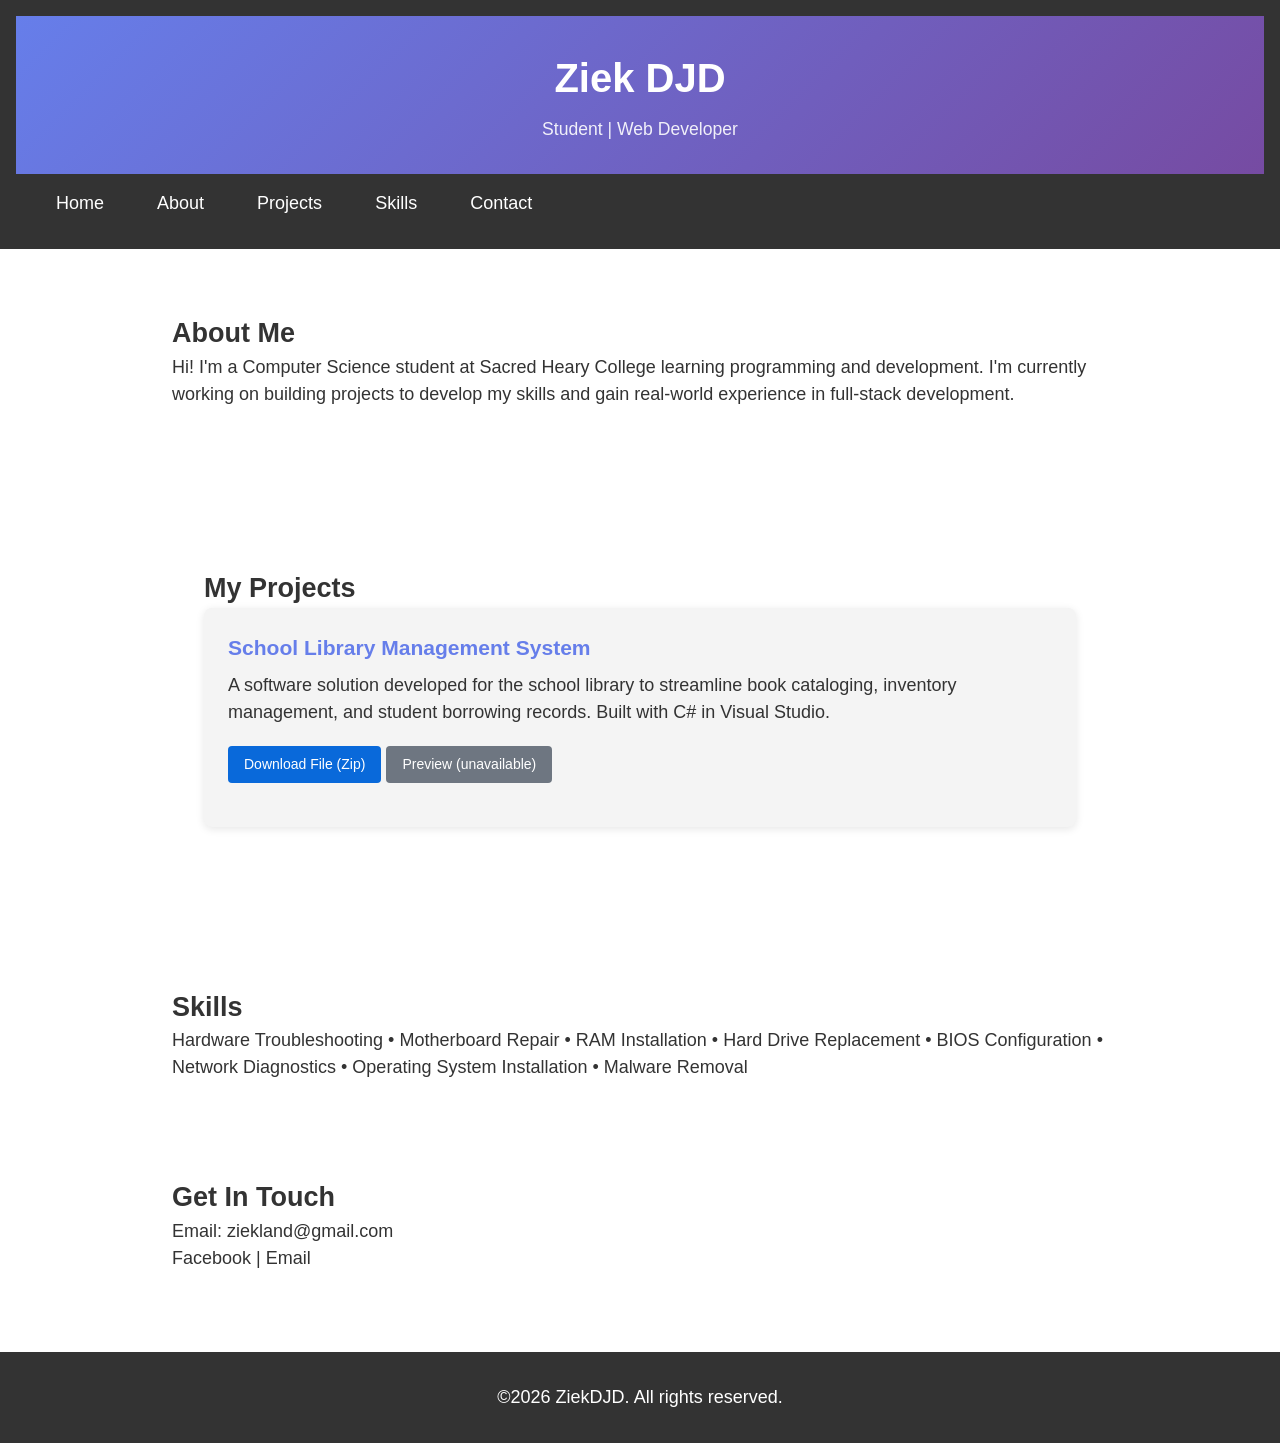
<file: index.html>
<!DOCTYPE html>
<html lang="en">
<head>
  <meta charset="UTF-8">
  <meta name="viewport" content="width=device-width, initial-scale=1.0">
  <title>ZiekDJD's Projects</title>
  <script src="/js/script.js" defer></script>
  <link rel="stylesheet" href="/html/nav.css">
  <link rel="stylesheet" href="/css/style.css">
  <link rel="stylesheet" href="/css/mobile.css">
  <link rel="stylesheet" href="https://cdnjs.cloudflare.com/ajax/libs/font-awesome/5.15.3/css/all.min.css" integrity="sha512-iBBXm8fW90+nuLcSKlbmrPcLa0OT92xO1BIsZ+ywDWZCvqsWgccV3gFoRBv0z+8dLJgyAHIhR35VZc2oM/gI1w==" crossorigin="anonymous" />
  <link rel="stylesheet" href="https://cdnjs.cloudflare.com/ajax/libs/font-awesome/6.4.2/css/all.min.css">
  <link rel="stylesheet" href="https://cdnjs.cloudflare.com/ajax/libs/font-awesome/4.7.0/css/font-awesome.min.css"> 
  <style>

  </style>
</head>
<body>
 
<nav source="/html/nav.html"></nav>
  
  <section id="about">
    <h2>About Me</h2>
    <p>Hi! I'm a Computer Science student at Sacred Heary College learning programming and development. I'm currently working on building projects to develop my skills and gain real-world experience in full-stack development.</p>
  </section>
  
  <section id="projects" source="/source/projects/index.html"></section>
  
  <section id="skills">
    <h2>Skills</h2>
    <p>Hardware Troubleshooting • Motherboard Repair • RAM Installation • Hard Drive Replacement • BIOS Configuration • Network Diagnostics • Operating System Installation • Malware Removal</p>
  </section>
  
  <section id="contact">
    <h2>Get In Touch</h2>
    <p>Email: ziekland@gmail.com</p>
    <p>Facebook | Email</p>

  </section>
  

  <footer>
    <p>&copy;2026 ZiekDJD. All rights reserved.</p>
  </footer>
</body>
</html>
</file>
<file: html/nav.css>
nav {
    background: #333;
    padding: 1rem;
    position: sticky;
    top: 0;
}

nav a {
    color: white;
    text-decoration: none;
    margin: 0 1.5rem;
    transition: color 0.3s;
}

nav a:hover {
    color: #667eea;
}
</file>
<file: css/style.css>
* {
      margin: 0;
      padding: 0;
      box-sizing: border-box;
    }
    
    body {
      font-family: 'Segoe UI', Tahoma, Geneva, Verdana, sans-serif;
      line-height: 1.6;
      color: #333;
    }
    
    header {
      background: linear-gradient(135deg, #667eea 0%, #764ba2 100%);
      color: white;
      padding: 2rem;
      text-align: center;
    }
    
    header h1 {
      font-size: 2.5rem;
      margin-bottom: 0.5rem;
    }
    
    header p {
      font-size: 1.1rem;
      opacity: 0.9;
    }
    
    section {
      max-width: 1000px;
      margin: 2rem auto;
      padding: 2rem;
    }
    
    .projects {
      display: grid;
      grid-template-columns: repeat(auto-fit, minmax(300px, 1fr));
      gap: 2rem;
    }
    
    .project-card {
      background: #f4f4f4;
      padding: 1.5rem;
      border-radius: 8px;
      box-shadow: 0 2px 8px rgba(0,0,0,0.1);
      transition: transform 0.3s;
    }
    
    .project-card:hover {
      transform: translateY(-5px);
    }
    
    .project-card h3 {
      color: #667eea;
      margin-bottom: 0.5rem;
    }
    
    footer {
      background: #333;
      color: white;
      text-align: center;
      padding: 2rem;
      margin-top: 3rem;
    }
</file>
<file: css/mobile.css>
/* Mobile-First Approach */
* {
  margin: 0;
  padding: 0;
  box-sizing: border-box;
}

body {
  font-size: 16px;
  line-height: 1.5;
}

/* Navigation */
nav {
  width: 100%;
  padding: 1rem;
}

/* Main Content */
main {
  padding: 1rem;
}

/* Images */
img {
  max-width: 100%;
  height: auto;
}

/* Grid/Flex for mobile */
.container {
  display: flex;
  flex-direction: column;
  width: 100%;
}

/* Media Queries for larger screens */
@media (min-width: 768px) {
  body {
    font-size: 18px;
  }
  
  .container {
    flex-direction: row;
  }
}
</file>
